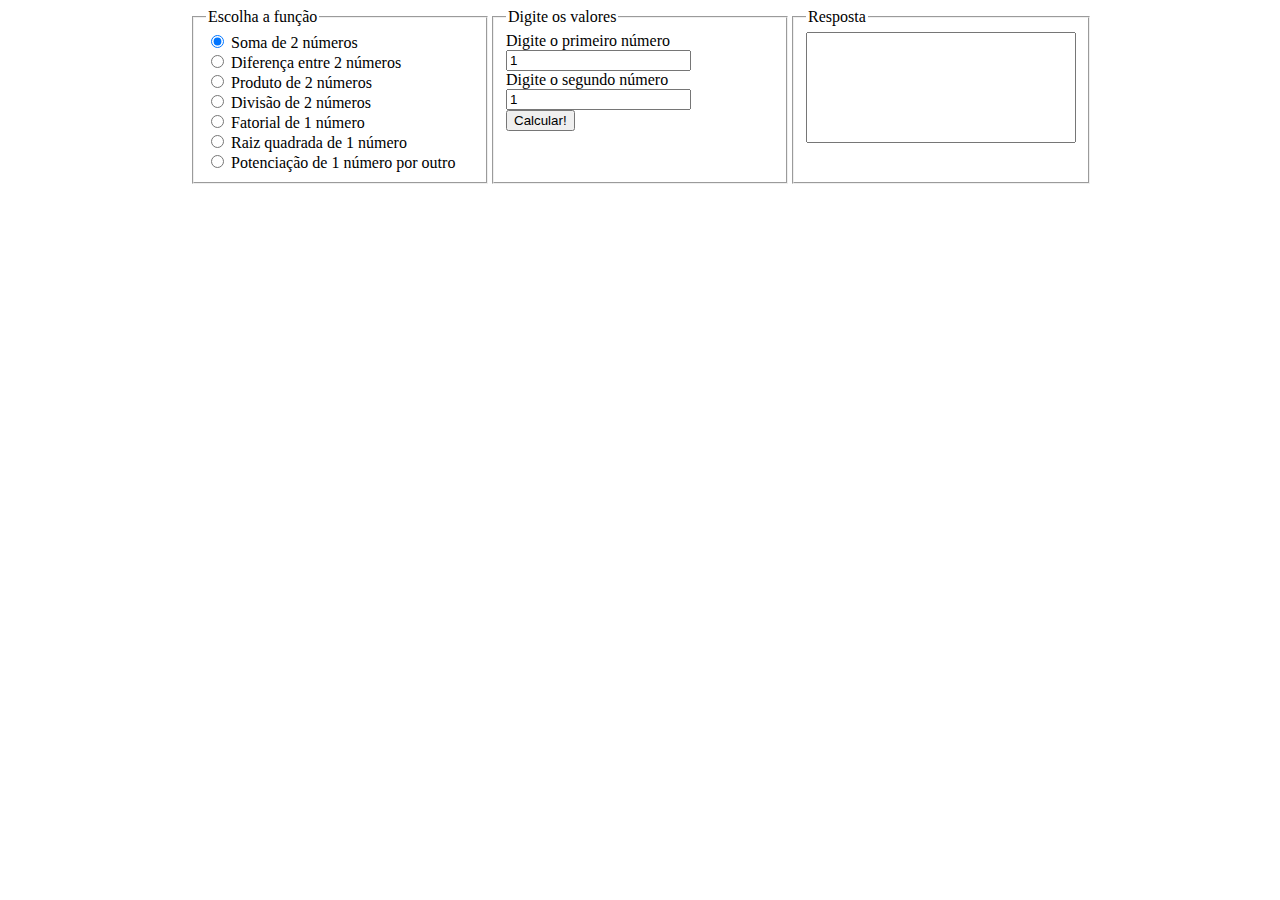
<file: index.html>
<!DOCTYPE html>
<html>

<head>
    <meta charset='utf-8'>
    <meta http-equiv='X-UA-Compatible' content='IE=edge'>
    <meta name='viewport' content='width=device-width, initial-scale=1'>
    <title>Formulário + JS</title>

    <link rel="stylesheet" href="css/style.css">

    <script>
        //TODO: Quando possivel solucionar isso
        //Não sei ainda porque não funciona se eu coloco essas funções
        //dentro de um arquivo.
        function botao() {
            click();
        }
        function lock2() {
            lock(true);
        }
        function unlock2() {
            lock(false);
        }
    </script>

    <script src='js/controle.js'></script>
    <script src='js/funcParaSempreTer.js'></script>

</head>

<body>
    <div id="seletor">
        <fieldset id="opcão">
            <legend>Escolha a função</legend>
            <div>
                <input id="soma" type="radio" name="tipo-funcao" value="soma" onclick="unlock2()" checked="checked">
                <label for="soma">Soma de 2 números</label><br>
            </div>
            <div>
                <input id="subtracao" type="radio" name="tipo-funcao" value="subtracao" onclick="unlock2()">
                <label for="subtracao">Diferença entre 2 números</label><br>
            </div>
            <div>
                <input id="multiplicacao" type="radio" name="tipo-funcao" value="multiplicacao" onclick="unlock2()">
                <label for="multiplicacao">Produto de 2 números</label><br>
            </div>
            <div>
                <input id="divisao" type="radio" name="tipo-funcao" value="divisao" onclick="unlock2()">
                <label for="divisao">Divisão de 2 números</label><br>
            </div>
            <div>
                <input id="fatorial" type="radio" name="tipo-funcao" value="fatorial" onclick="lock2()">
                <label for="fatorial">Fatorial de 1 número</label><br>
            </div>
            <div>
                <input id="raiz-quadrada" type="radio" name="tipo-funcao" value="raiz-quadrada" onclick="lock2()">
                <label for="raiz-quadrada">Raiz quadrada de 1 número</label><br>
            </div>
            <div>
                <input id="potencia" type="radio" name="tipo-funcao" value="potencia" onclick="unlock2()">
                <label for="potencia">Potenciação de 1 número por outro</label><br>
            </div>
        </fieldset>
        <fieldset id="valores">
            <legend>Digite os valores</legend>

            <label for="valor1">Digite o primeiro número</label><br>
            <input id="valor1" type="number" name="valor1" value="1" required><br>

            <label for="valor2">Digite o segundo número</label><br>
            <input id="valor2" type="number" name="valor2" value="1" required><br>

            <button onclick="botao()">Calcular!</button>
        </fieldset>
        <fieldset id="resposta">
            <legend>Resposta</legend>
            <textarea name="resposta" id="caixa-de-resposta" cols="31" rows="7"></textarea>
        </fieldset>
    </div>
</body>

</html>
</file>
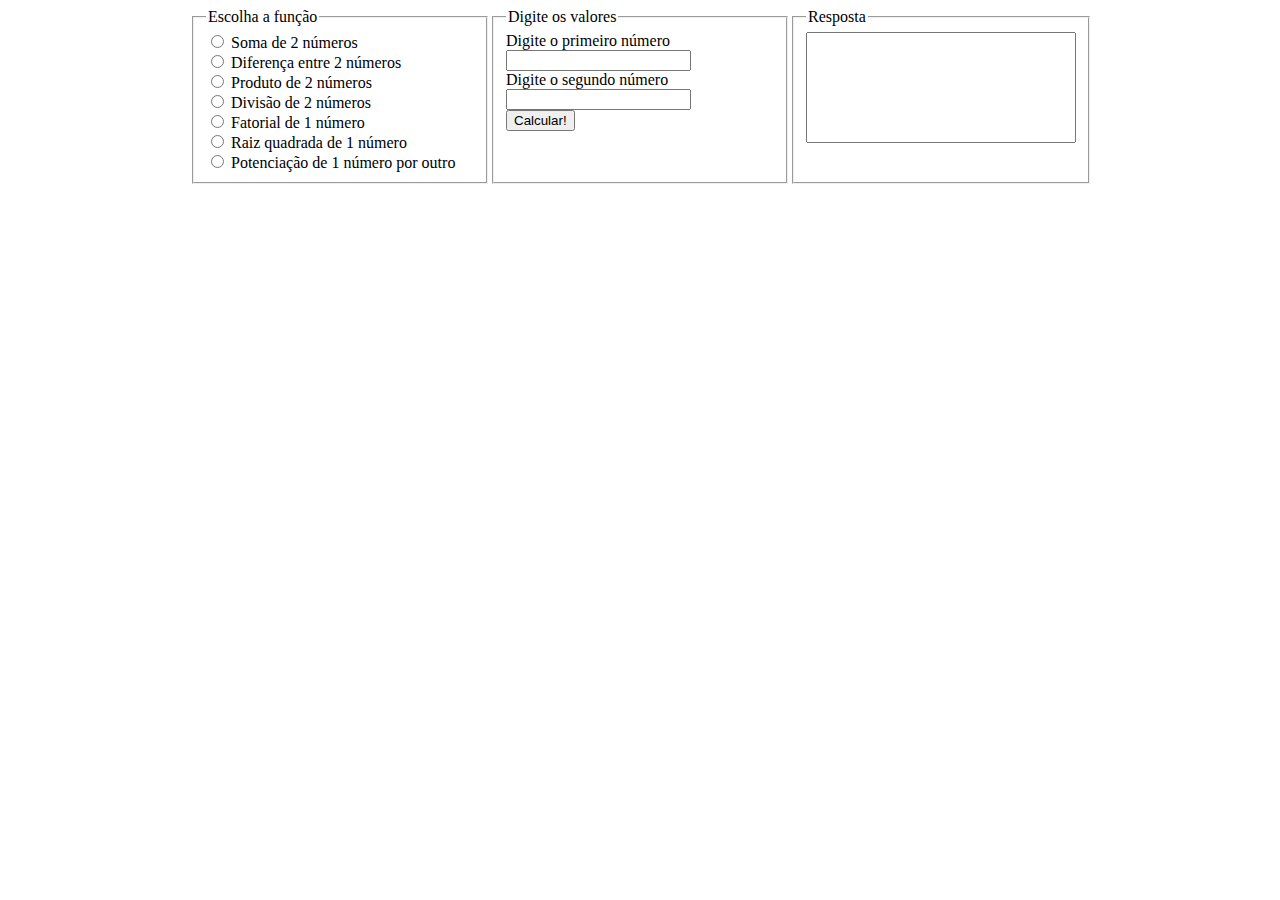
<file: calculadora.html>
<!DOCTYPE html>
<html>

<head>
    <meta charset='utf-8'>
    <meta http-equiv='X-UA-Compatible' content='IE=edge'>
    <meta name='viewport' content='width=device-width, initial-scale=1'>
    <title>Formulário + JS</title>

    <link rel="stylesheet" href="css/style.css">

    <script>
        //TODO: Quando possivel solucionar isso
        //Não sei ainda porque não funciona se eu coloco essas funções
        //dentro de um arquivo.
        function botao() {
            click();
        }
        function lock2() {
            lock(true);
        }
        function unlock2() {
            lock(false);
        }
    </script>

    <script src='js/controle.js'></script>
    <script src='js/funcParaSempreTer.js'></script>

</head>

<body>
    <div id="seletor">
        <fieldset id="opcão">
            <legend>Escolha a função</legend>
            <div>
                <input id="soma" type="radio" name="tipo-funcao" value="soma" onclick="unlock2()">
                <label for="soma">Soma de 2 números</label><br>
            </div>
            <div>
                <input id="subtracao" type="radio" name="tipo-funcao" value="subtracao" onclick="unlock2()">
                <label for="subtracao">Diferença entre 2 números</label><br>
            </div>
            <div>
                <input id="multiplicacao" type="radio" name="tipo-funcao" value="multiplicacao" onclick="unlock2()">
                <label for="multiplicacao">Produto de 2 números</label><br>
            </div>
            <div>
                <input id="divisao" type="radio" name="tipo-funcao" value="divisao" onclick="unlock2()">
                <label for="divisao">Divisão de 2 números</label><br>
            </div>
            <div>
                <input id="fatorial" type="radio" name="tipo-funcao" value="fatorial" onclick="lock2()">
                <label for="fatorial">Fatorial de 1 número</label><br>
            </div>
            <div>
                <input id="raiz-quadrada" type="radio" name="tipo-funcao" value="raiz-quadrada" onclick="lock2()">
                <label for="raiz-quadrada">Raiz quadrada de 1 número</label><br>
            </div>
            <div>
                <input id="potencia" type="radio" name="tipo-funcao" value="potencia" onclick="unlock2()">
                <label for="potencia">Potenciação de 1 número por outro</label><br>
            </div>
        </fieldset>
        <fieldset id="valores">
            <legend>Digite os valores</legend>

            <label for="valor1">Digite o primeiro número</label><br>
            <input id="valor1" type="number" name="valor1"><br>

            <label for="valor2">Digite o segundo número</label><br>
            <input id="valor2" type="number" name="valor2"><br>

            <button onclick="botao()">Calcular!</button>
        </fieldset>
        <fieldset id="resposta">
            <legend>Resposta</legend>
            <textarea name="resposta" id="caixa-de-resposta" cols="31" rows="7"></textarea>
        </fieldset>
    </div>
</body>

</html>
</file>
<file: css/style.css>
#seletor {
  display: grid;
  grid-template-columns: repeat(auto-fill, 300px);
  max-width: 900px;
  margin: auto;
  justify-content: center;
}

fieldset {
  display: block;
}

textarea {
  resize: none;
}
</file>
